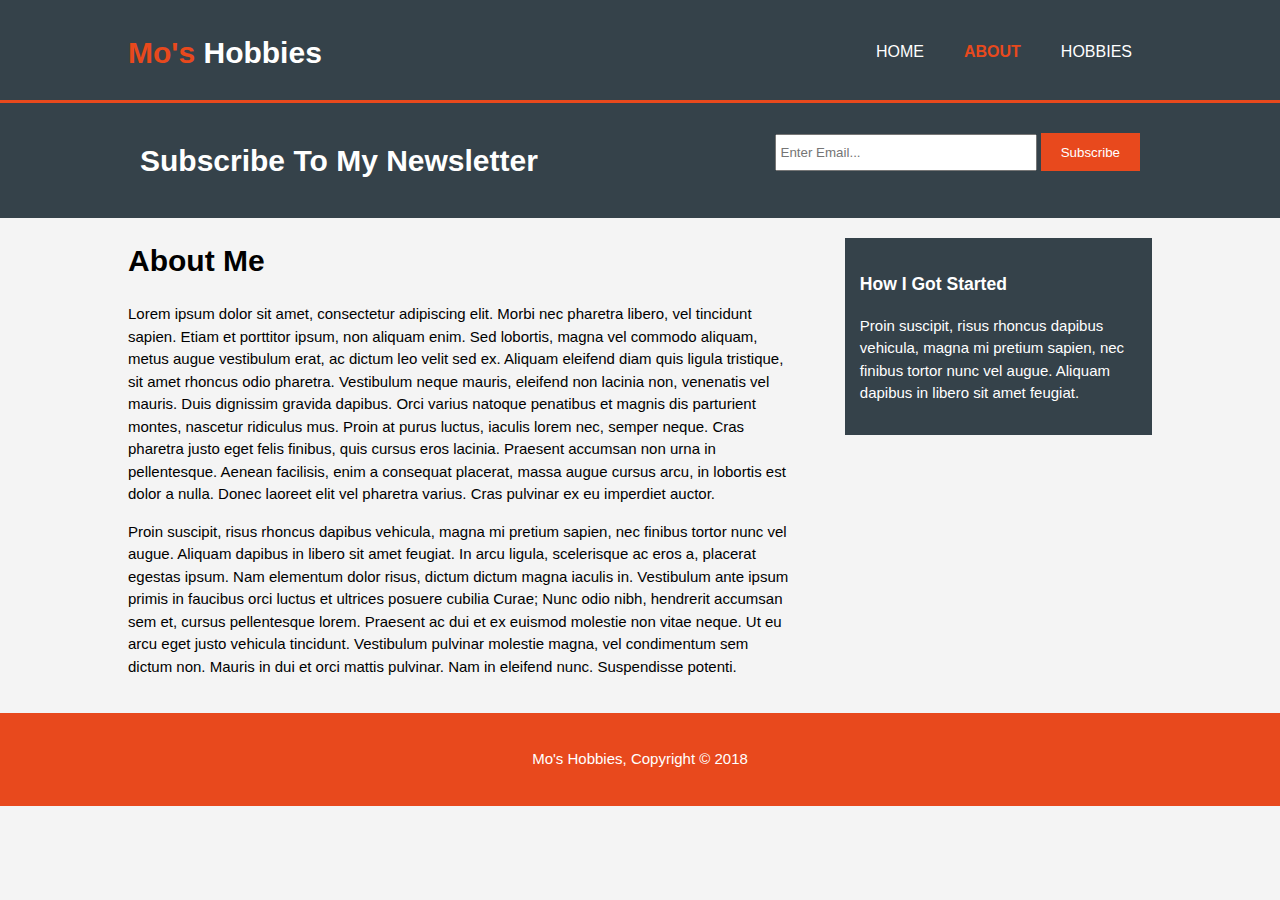
<file: about.html>
<!DOCTYPE html>
<html>
<head>
	<meta charset="utf-8">
	<meta name="viewport" content="width=device-width">
	<meta name="description" content="Hobbies">
	<meta name="keywords" content="Hobbies">
	<meta name="author" content="Mo Naqvi">
	<title>Mo's Hobbies | About</title>
	<link rel="stylesheet" type="text/css" href="style.css">
</head>
<body>
	<header>
		<div class="container">
			<div id="branding">
				<h1><span class="highlight">Mo's</span> Hobbies</h1>
			</div>
				<nav>
					<ul>
						<li><a href="Home.html">Home</a></li>
						<li class="current"><a href="About.html">About</a></li>
						<li><a href="Hobbies.html">Hobbies</a></li>	
					</ul>
				</nav>
	</header>

	<section id="newsletter">
		<div class="container">
			<h1>Subscribe To My Newsletter</h1>
			<form>
				<input type="email" name="email" placeholder="Enter Email...">
				<button type="submit" class="button_1">Subscribe</button>
			</form>
		</div>
	</section>

	<section id="main">
		<div class="container">
			<article id="main-col">
				<h1 class="page-title">About Me</h1>
				<p>Lorem ipsum dolor sit amet, consectetur adipiscing elit. Morbi nec pharetra libero, vel tincidunt sapien. Etiam et porttitor ipsum, non aliquam enim. Sed lobortis, magna vel commodo aliquam, metus augue vestibulum erat, ac dictum leo velit sed ex. Aliquam eleifend diam quis ligula tristique, sit amet rhoncus odio pharetra. Vestibulum neque mauris, eleifend non lacinia non, venenatis vel mauris. Duis dignissim gravida dapibus. Orci varius natoque penatibus et magnis dis parturient montes, nascetur ridiculus mus. Proin at purus luctus, iaculis lorem nec, semper neque. Cras pharetra justo eget felis finibus, quis cursus eros lacinia. Praesent accumsan non urna in pellentesque. Aenean facilisis, enim a consequat placerat, massa augue cursus arcu, in lobortis est dolor a nulla. Donec laoreet elit vel pharetra varius. Cras pulvinar ex eu imperdiet auctor.
				</p>
				<p>
				Proin suscipit, risus rhoncus dapibus vehicula, magna mi pretium sapien, nec finibus tortor nunc vel augue. Aliquam dapibus in libero sit amet feugiat. In arcu ligula, scelerisque ac eros a, placerat egestas ipsum. Nam elementum dolor risus, dictum dictum magna iaculis in. Vestibulum ante ipsum primis in faucibus orci luctus et ultrices posuere cubilia Curae; Nunc odio nibh, hendrerit accumsan sem et, cursus pellentesque lorem. Praesent ac dui et ex euismod molestie non vitae neque. Ut eu arcu eget justo vehicula tincidunt. Vestibulum pulvinar molestie magna, vel condimentum sem dictum non. Mauris in dui et orci mattis pulvinar. Nam in eleifend nunc. Suspendisse potenti.</p>
			</article>

			<aside id="sidebar">
				<div class="dark">
				<h3>How I Got Started</h3>
				<p>Proin suscipit, risus rhoncus dapibus vehicula, magna mi pretium sapien, nec finibus tortor nunc vel augue. Aliquam dapibus in libero sit amet feugiat.</p>
				</div>
			</aside>
		</div>
	</section>

	<footer>
		<p>Mo's Hobbies, Copyright &copy; 2018</p>
	</footer>
</body>
</html>
</file>
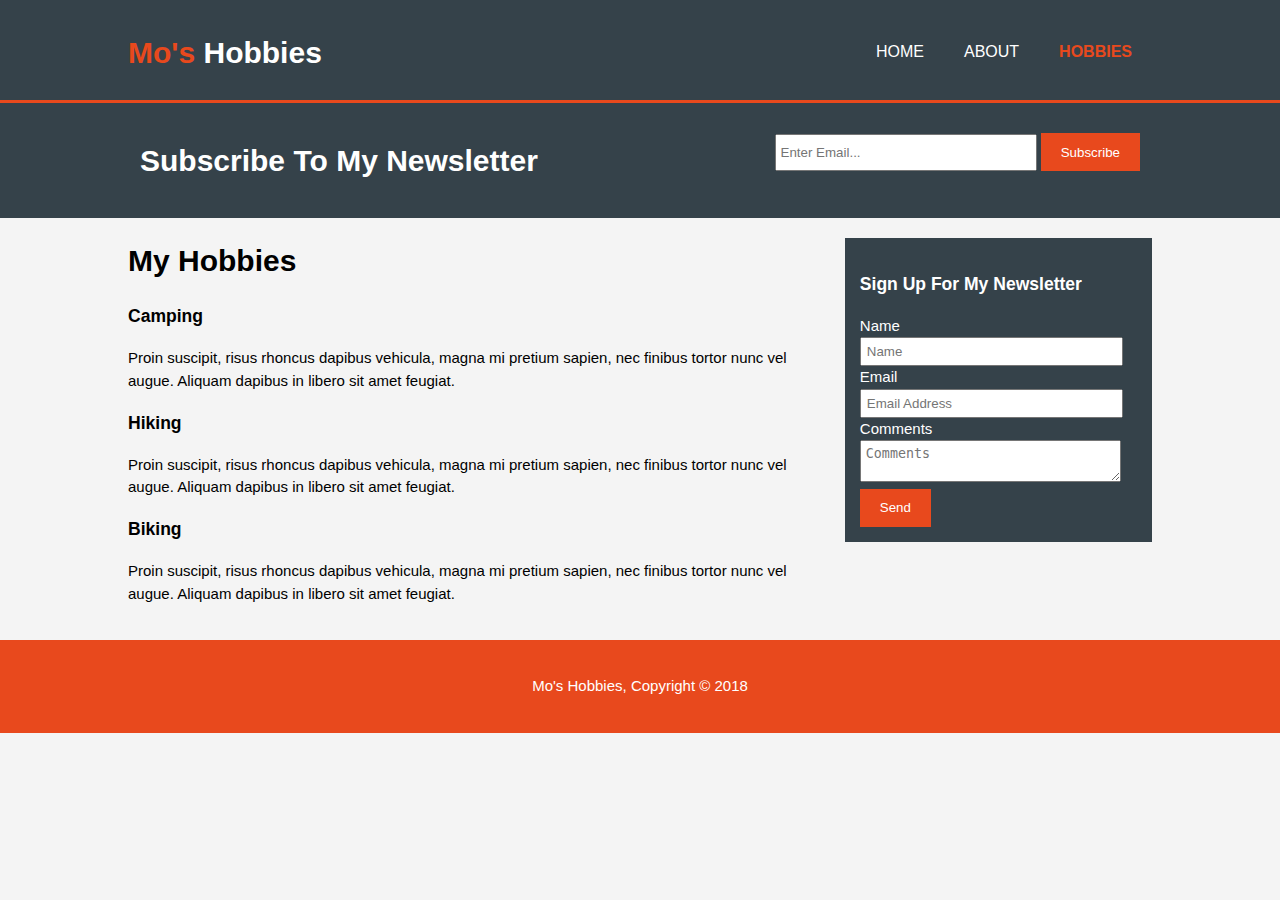
<file: hobbies.html>
<!DOCTYPE html>
<html>
<head>
	<meta charset="utf-8">
	<meta name="viewport" content="width=device-width">
	<meta name="description" content="Hobbies">
	<meta name="keywords" content="Hobbies">
	<meta name="author" content="Mo Naqvi">
	<title>Mo's Hobbies | Hobbies</title>
	<link rel="stylesheet" type="text/css" href="style.css">
</head>
<body>
	<header>
		<div class="container">
			<div id="branding">
				<h1><span class="highlight">Mo's</span> Hobbies</h1>
			</div>
				<nav>
					<ul>
						<li><a href="Home.html">Home</a></li>
						<li><a href="about.html">About</a></li>
						<li class="current"><a href="Hobbies.html">Hobbies</a></li>	
					</ul>
				</nav>
	</header>

	<section id="newsletter">
		<div class="container">
			<h1>Subscribe To My Newsletter</h1>
			<form>
				<input type="email" name="email" placeholder="Enter Email...">
				<button type="submit" class="button_1">Subscribe</button>
			</form>
		</div>
	</section>

	<section id="main">
		<div class="container">
			<article id="main-col">
				<h1 class="page-title">My Hobbies</h1>
				<ul id="Hobbies">
					<li>
						<h3>Camping</h3>
							<p>Proin suscipit, risus rhoncus dapibus vehicula, magna mi pretium sapien, nec finibus tortor nunc vel augue. Aliquam dapibus in libero sit amet feugiat.</p>
					</li>
					<li>
						<h3>Hiking</h3>
							<p>Proin suscipit, risus rhoncus dapibus vehicula, magna mi pretium sapien, nec finibus tortor nunc vel augue. Aliquam dapibus in libero sit amet feugiat.</p>
					</li>
					<li>
						<h3>Biking</h3>
							<p>Proin suscipit, risus rhoncus dapibus vehicula, magna mi pretium sapien, nec finibus tortor nunc vel augue. Aliquam dapibus in libero sit amet feugiat.</p>
					</li>
				</ul>
			</article>

			<aside id="sidebar">
				<div class="dark">
				<h3>Sign Up For My Newsletter</h3>
				<form class="Follow">
					<div>
						<label>Name</label><br>
						<input type="text" placeholder="Name">
					</div>
					<div>
						<label>Email</label><br>
						<input type="text" placeholder="Email Address">
					</div>
					<div>
						<label>Comments</label><br>
						<textarea placeholder="Comments"></textarea>
					</div>
					<button class="button_1" type="submit">Send</button>
				</form>
				</div>
			</aside>
		</div>
	</section>

	<footer>
		<p>Mo's Hobbies, Copyright &copy; 2018</p>
	</footer>
</body>
</html>
</file>
<file: style.css>
body{
	font-family: Arial, Helvetica, sans-serif;
	font-size: 15px;
	line-height: 1.5;
	padding: 0;
	margin: 0;
	background-color: #f4f4f4;
}

.container{
	width: 80%;
	margin: auto;
	overflow: hidden;
}

ul{
	margin: 0;
	padding: 0;
}

.button_1{
	height: 38px;
	background: #e8491d;
	border: none;
	padding-left: 20px;
	padding-right: 20px;
	color: #ffffff;
}

.dark{
	padding: 15px;
	background: #35424a;
	color: #ffffff;
	margin-top: 10px;
	margin-bottom: 10px;
}
header{
	background: #35424a;
	color: #ffffff;
	padding-top: 30px;
	min-height: 70px;
	border-bottom: #e8491d 3px solid;
}

header a{
	color: #ffffff;
	text-decoration: none;
	text-transform: uppercase;
	font-size: 16px;
}

header li{
	float: left;
	display: inline;
	padding: 0 20px 0 20px;
}

header #branding{
	float: left;
}

header #branding h1{
	margin: 0;
}

header nav{
	float: right;
	margin-top: 10px;
}

header .highlight, header .current a{
	color: #e8491d;
	font-weight: bold;
}

header a:hover{
	color:#cccccc;
	font-weight: bold;
}

/*showcase */
#showcase{
	min-height: 400px;
	background: url('./img/pexels-photo-297755.jpeg') no-repeat 0 -400px;
	text-align: right;
	color: black;
}

#showcase h1{
	margin-top: 100px;
	font-size: 55px;
	margin-bottom: 10px;
}

#showcase p{
	font-size: 20px;
	text-align: right;
}

#newsletter{
	padding: 15px;
	color: #ffffff;
	background: #35424a;
}

#newsletter h1{
	float: left;
}

#newsletter form{
	float: right;
	margin-top: 15px;
}

#newsletter input[type="email"]{
	padding: 4px;
	height: 25px;
	width: 250px;
}

/*boxes*/

#boxes{
	margin-top: 20px;
}

#boxes .box{
	float: left;
	text-align: center;
	width: 30%;
	padding: 10px;
}

#boxes .box img{
	width: 150px;
}

/*sidebar*/
aside#sidebar{
	float: right;
	width: 30%;
	margin-top: 10px;
}

aside#sidebar .Follow input, aside#sidebar .Follow textarea{
	width: 90%;
	padding: 5px;
}

article#main-col{
	float: left;
	width: 65%;
}

/*hobbies*/
ul#hobbies li{
	list-style: none;
	padding: 20px;
	border: #cccccc solid 1px;
	margin-bottom: 5px;
	background: #e6e6e6;
}

footer{
	padding: 20px;
	margin-top: 20px;
	color: #ffffff;
	background-color: #e8491d;
	text-align: center;
}

@media(max-width: 768px){
	header #branding,
	header nav,
	header nav li
	#newsletter h1,
	#newsletter form,
	#boxes .box,
	article#main-col,
	aside#sidebar{
		float: none;
		text-align: center;
		width: 100%;
	}

	header{
		padding-bottom: 20px;
	}

	#showcase h1{
		margin-top: 40px;
		}
	#newsletter button, .Follow button{
		display: block;
		width: 100%;
	}
	#newsletter form input[type="email"], .Follow input, .Follow textarea{
		width: 100%;
		margin-bottom: 5px;
	}

}
</file>
